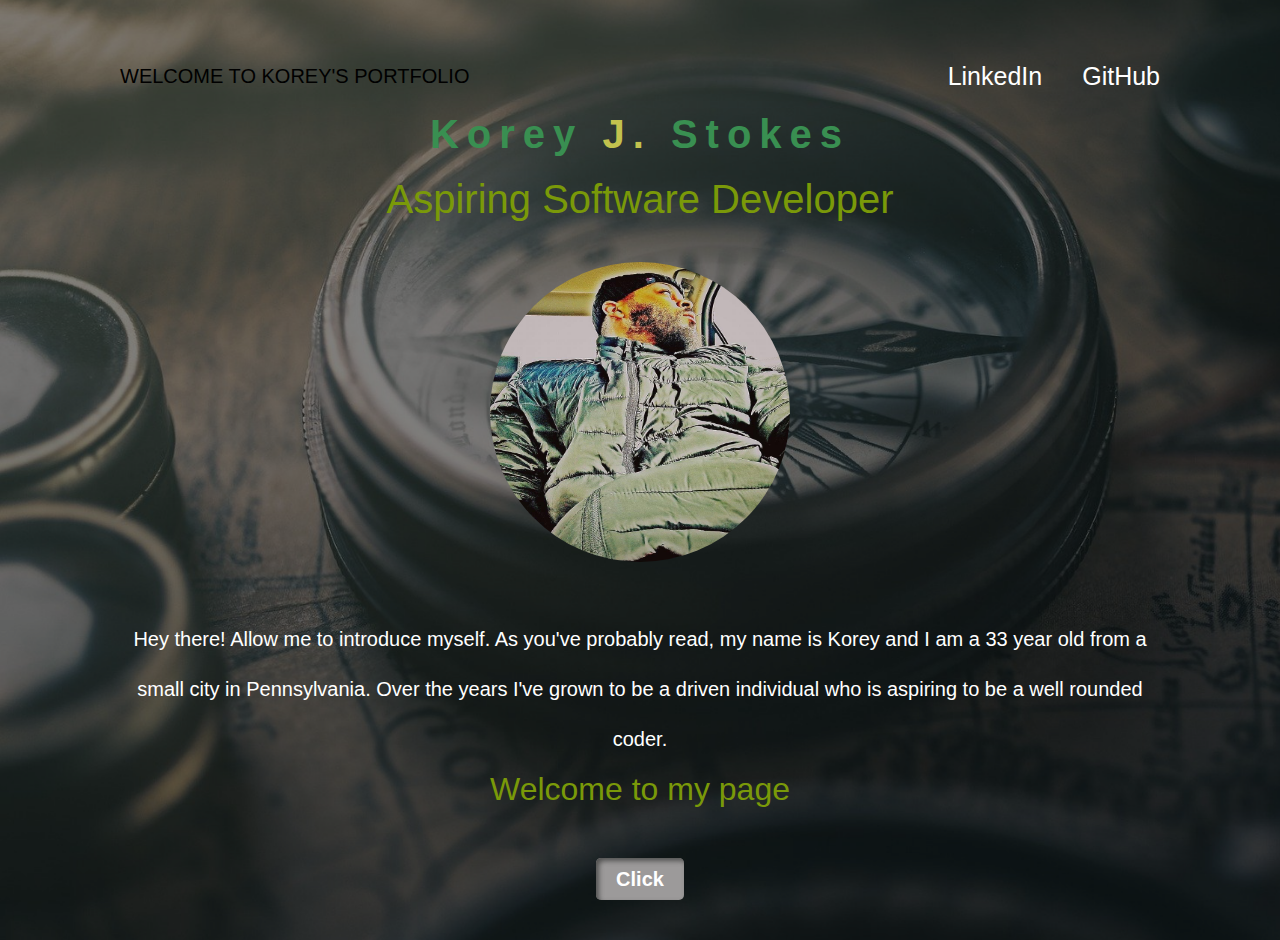
<file: index.html>
<!DOCTYPE html>
<html lang="en">
<head>
  <title>KoreyJamal.github.io</title>
  <link rel="stylesheet" href="styles.css">
  <link rel="stylesheet" href="navbar.css">
  <link rel="stylesheet" href="header.css">
</head>
<body>
  <div class="container">
    <div class="header-flex">
      <div class="header-logo">
        WELCOME TO KOREY'S PORTFOLIO
      </div>
      <div class="social-links">
        <div class="linkedin-link">
          <a href="https://www.linkedin.com" target="_blank">LinkedIn</a>
        </div>
        <div class="github-link">
          <a href="">GitHub</a>
        </div>
      </div>
    </div>
    <h1>
      Korey <span class="letter-j">J.</span> Stokes
    </h1>
    <h2>
      Aspiring Software Developer
    </h2>
    <div class="image">
      <img class="profile-pic" src="BestPicEver.jpg" alt="Image of me">
    </div>
    <p> 
      Hey there! Allow me to introduce myself. As you've probably read, my name is Korey and I am a 33 year old from a small city in Pennsylvania. Over the years I've grown to be a driven individual who is aspiring to be a well rounded coder.
        <br> <span style="font-size: xx-large; color: #7a9909;">Welcome to my page</span> 
    </p>
    <a href="#" class="btn">Click</a>
  </div>
  <script src=""></script>
</body>
</html>
</file>
<file: styles.css>
* {
  margin: 0;
  padding: 0;
  box-sizing: border-box;
}

html {
  font-size: 10px;
}

body {
  background: url(icT-Axg0.png);
  background-size: cover;
  font-family: 'Roboto', sans-serif;
}

.container {
  max-width: 1100px;
  height: 100vh;
  margin: 0 auto;
  padding: 0 30px;
  margin-top: 40px;
  text-align: center;
}

h1 {
  color: #398f51;
  font-size: 40px;
  font-weight: 700;
  letter-spacing: 8px;
  margin-bottom: 20px;
}

h2 {
  color: #7a9909;
  font-size: 40px;
  font-weight: 400;
}

.letter-j {
  color: rgb(194, 194, 78);
}

.profile-pic {
  width: 300px;
  height: 300px;
  border-radius: 50%;
  margin-top: 40px;
  margin-bottom: 50px;
}

p {
  font-size: 20px;
  color: white;
  line-height: 50px;
  margin-bottom: 50px;
}

.btn {
  text-decoration: none;
  background-color: rgb(156, 154, 154);
  background-position: 0 1000px;
  font-family: 'Roboto', sans-serif;
  color: white;
  font-weight: 700;
  font-size: 20px;
  border-radius: 5px;
  padding: 10px 20px;
  box-shadow: inset 3px 3px 5px rgb(83, 83, 82);
  transition: opacity 1s;
}
</file>
<file: navbar.css>
ul {
  display: flex;
  align-items: center;
  justify-content: space-between;
}
</file>
<file: header.css>
.header-flex {
  display: flex;
  flex-direction: row;
  align-items: center;
  justify-content: space-between;
  height: 72px;
}

a {
  text-decoration: none;
  color: white;
  font-size: 25px;
}

.linkedin-link {
  margin-right: 40px;
}

.header-logo {
  display: flex;
  align-items: center;
  font-size: 20px;
  max-width: 100%;
}

.social-links {
  display: flex;
  flex-direction: row;
  justify-content: right;
  align-items: center;
}
</file>
